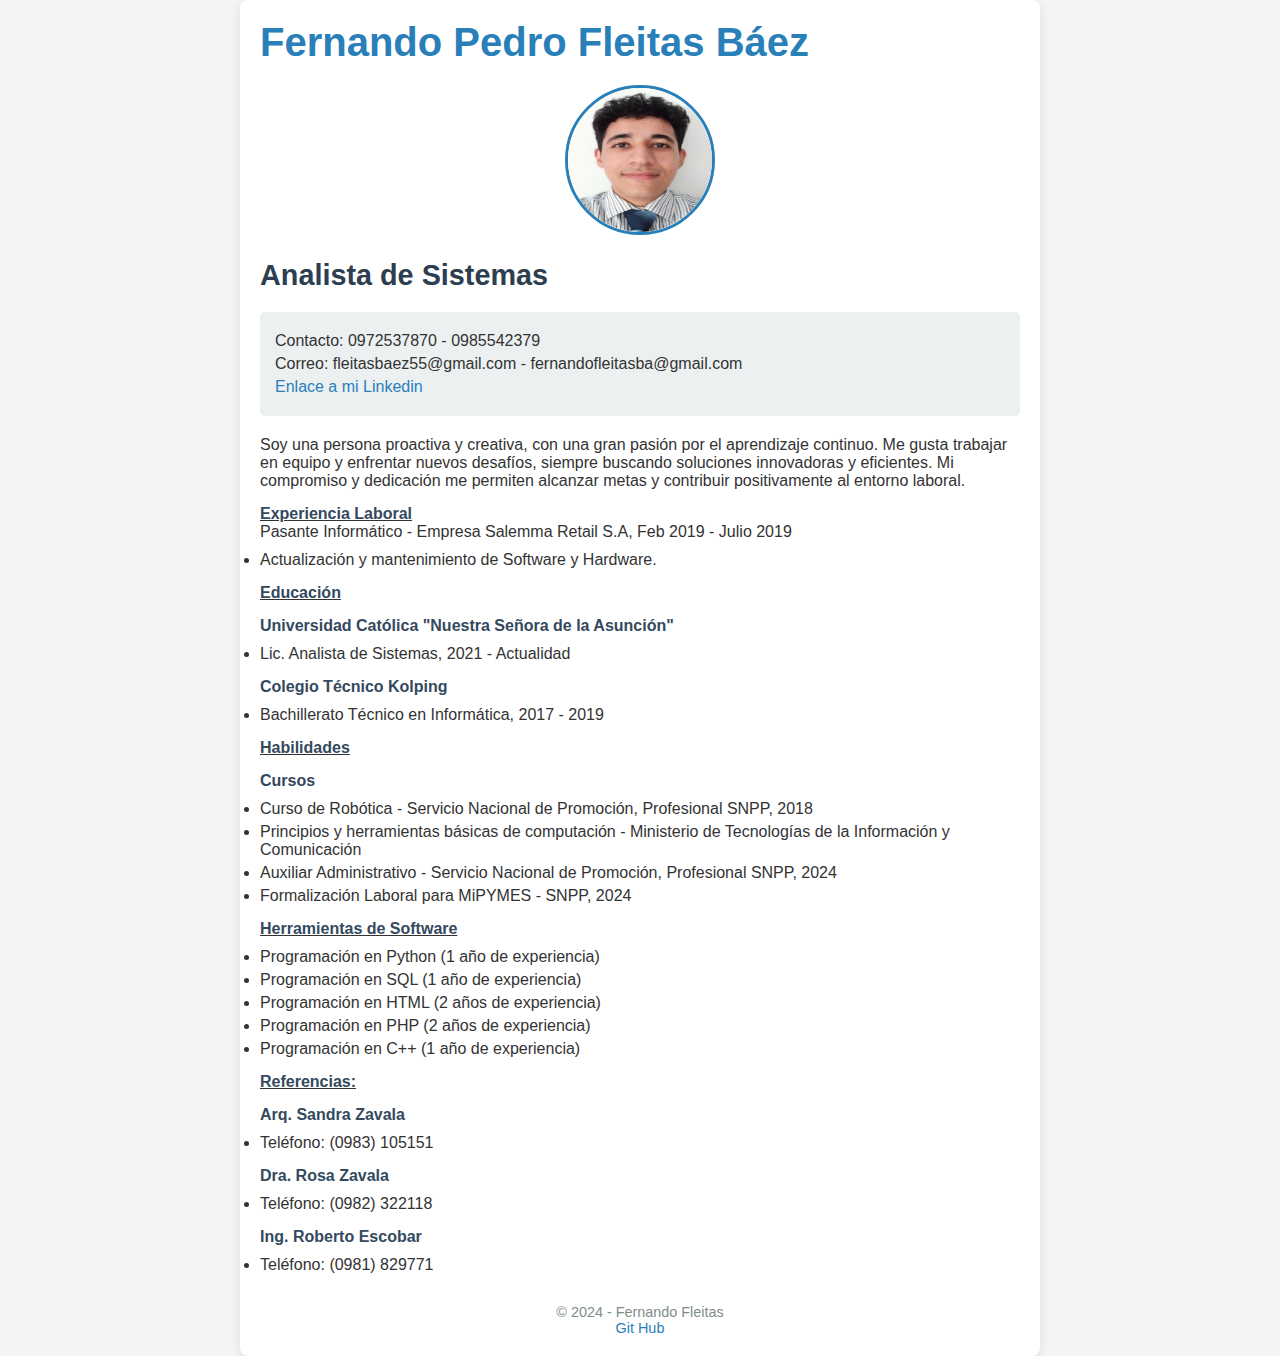
<file: index.html>
<!DOCTYPE html>
<html lang="es">
<head>
    <meta charset="UTF-8">
    <meta name="viewport" content="width=device, initial-scale=1.0">
    <title>Curriculum Vitae</title>
    <link rel="stylesheet" href="styles.css">
</head>
<body>
    <div class="container">
        <h1>Fernando Pedro Fleitas Báez</h1>
        <div class="img-container">
            <img src="cv2.jpg" class="profile-img" alt="Perfil">
        </div>

        <h2>Analista de Sistemas</h2>
        <section class="contact-info">
            <p>Contacto: 0972537870 - 0985542379</p>
            <p>Correo: fleitasbaez55@gmail.com - fernandofleitasba@gmail.com </p>
            <p><a href="https://www.linkedin.com/in/fernando-fleitas-baez">Enlace a mi Linkedin</a></p>
        </section>

        <p>Soy una persona proactiva y creativa, con una gran pasión por el aprendizaje continuo. Me gusta trabajar en equipo y enfrentar nuevos desafíos, siempre buscando soluciones innovadoras y eficientes. Mi compromiso y dedicación me permiten alcanzar metas y contribuir positivamente al entorno laboral.</p>

        <u><h4>Experiencia Laboral</h4></u>
        <p>Pasante Informático - Empresa Salemma Retail S.A, Feb 2019 - Julio 2019</p>
        <ul>
            <li>Actualización y mantenimiento de Software y Hardware.</li>
        </ul>

        <u><h4>Educación</h4></u>
        <h4>Universidad Católica "Nuestra Señora de la Asunción"</h4>
        <ul>
            <li>Lic. Analista de Sistemas, 2021 - Actualidad</li>
        </ul>
        <h4>Colegio Técnico Kolping</h4>
        <ul>
            <li>Bachillerato Técnico en Informática, 2017 - 2019</li>
        </ul>

        <u><h4>Habilidades</h4></u>
        <h4>Cursos</h4>
        <ul>
            <li>Curso de Robótica - Servicio Nacional de Promoción, Profesional SNPP, 2018</li>
            <li>Principios y herramientas básicas de computación - Ministerio de Tecnologías de la Información y Comunicación</li>
            <li>Auxiliar Administrativo - Servicio Nacional de Promoción, Profesional SNPP, 2024</li>
            <li>Formalización Laboral para MiPYMES - SNPP, 2024</li>
        </ul>

        <u><h4>Herramientas de Software</h4></u>
        <ul>
            <li>Programación en Python (1 año de experiencia)</li>
            <li>Programación en SQL (1 año de experiencia)</li>
            <li>Programación en HTML (2 años de experiencia)</li>
            <li>Programación en PHP (2 años de experiencia)</li>
            <li>Programación en C++ (1 año de experiencia)</li>
        </ul>

        <u><h4>Referencias:</h4></u>
        <h4>Arq. Sandra Zavala</h4>
        <ul>
            <li>Teléfono: (0983) 105151</li>
        </ul>
        <h4>Dra. Rosa Zavala</h4>
        <ul>
            <li>Teléfono: (0982) 322118</li>
        </ul>
        <h4>Ing. Roberto Escobar</h4>
        <ul>
            <li>Teléfono: (0981) 829771</li>
        </ul>

        <footer>
            <p>&copy; 2024 - Fernando Fleitas</p>
            <p><a href="https://github.com/ferfleitass">Git Hub</a></p>
        </footer>
    </div>
</body>
</html>
</file>
<file: styles.css>
* {
    margin: 0;
    padding: 0;
    box-sizing: border-box;
}

body {
    font-family: 'Arial', sans-serif;
    background-color: #f4f4f4;
    color: #333;
}

.container {
    width: 90%;
    max-width: 800px;
    margin: auto;
    background: #fff;
    padding: 20px;
    border-radius: 8px;
    box-shadow: 0 2px 10px rgba(0, 0, 0, 0.1);
}

h1 {
    font-size: 2.5em;
    color: #2980b9;
    margin-bottom: 10px;
}

h2 {
    font-size: 1.8em;
    color: #2c3e50;
    margin-bottom: 20px;
}

h4 {
    margin-top: 15px;
    font-weight: bold;
    color: #34495e;
}

.img-container {
    text-align: center;
    margin: 20px 0;
}

.profile-img {
    width: 150px;
    height: 150px;
    border-radius: 50%;
    border: 3px solid #2980b9;
}

.contact-info {
    background: #ecf0f1;
    padding: 15px;
    border-radius: 5px;
    margin-bottom: 20px;
}

.contact-info p {
    margin: 5px 0;
}

a {
    color: #2980b9;
    text-decoration: none;
}

a:hover {
    text-decoration: underline;
}

section {
    margin-bottom: 20px;
}

footer {
    text-align: center;
    margin-top: 30px;
    font-size: 0.9em;
    color: #7f8c8d;
}

footer a {
    color: #2980b9;
}

footer a:hover {
    text-decoration: underline;
}


ul {
    margin: 10px 0;
}

li {
    margin: 5px 0;
}


hr {
    margin: 20px 0;
    border: 1px solid #2980b9;
}


.section-title {
    background: #2980b9;
    color: white;
    padding: 10px;
    border-radius: 5px;
    text-align: center;
}
</file>
